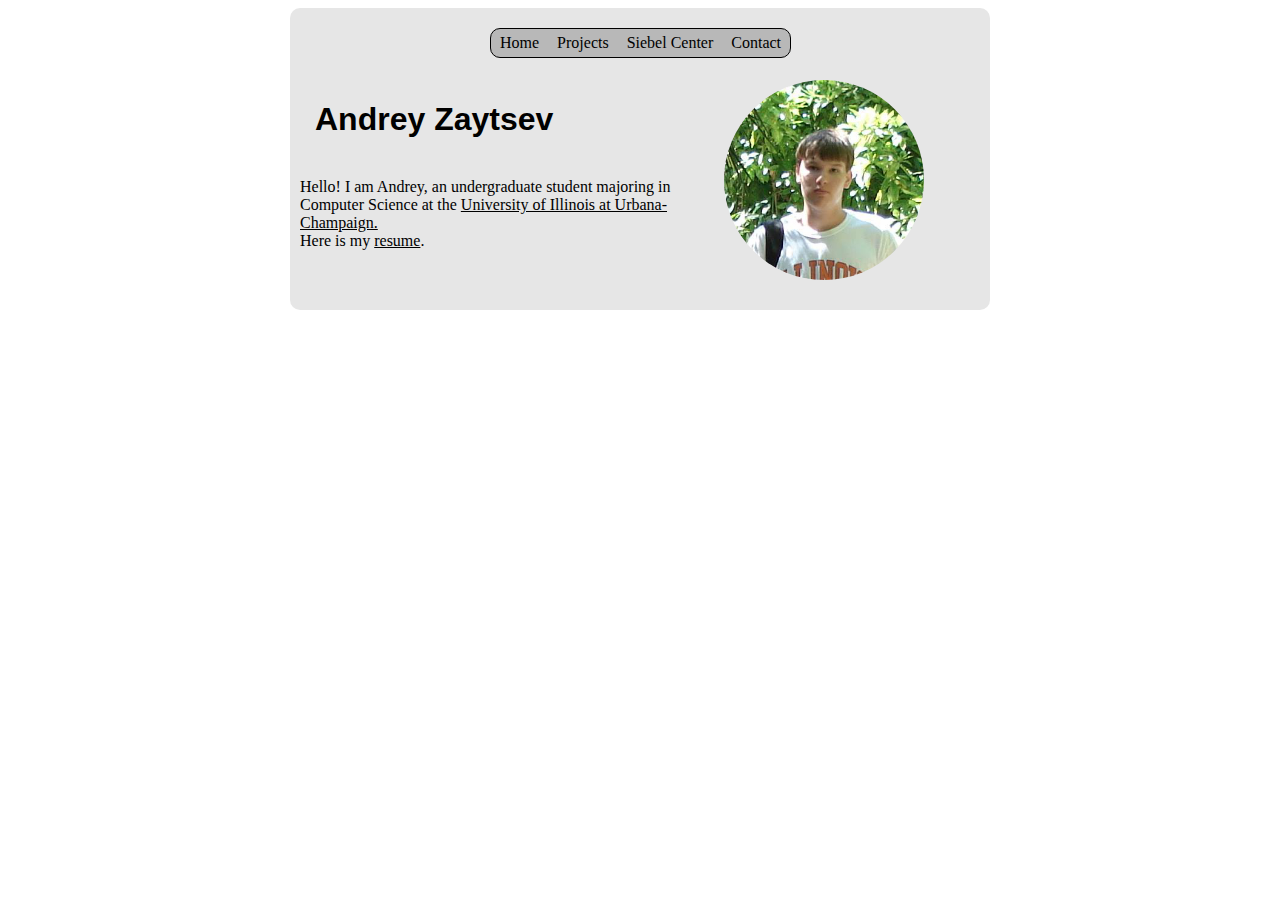
<file: index.html>
<!DOCTYPE html>
<html>

<head>
	<!-- add styling to the assets/css folder-->
	<link rel="stylesheet" type="text/css" href="assets/css/portfolio.css" />
	<title>Andrey Zaytsev</title>
</head>

<body>
	<div class="body-center">
		<!-- navbar -->
		<div class="navbar">
			<a href="index.html">Home</a>
			<a href="projects.html">Projects</a>
			<a href="siebel.html">Siebel Center</a>
			<a href="contact.html">Contact</a>
		</div>
		<!-- end navbar --> 
		<br><br>

		<div class="intro-text">
			<h1 class="headline">Andrey Zaytsev</h1>
			<br>
			Hello! I am Andrey, an undergraduate student majoring in Computer Science at the <a href="http://illinois.edu">University of Illinois at Urbana-Champaign.</a>
			<br>
			Here is my <a href="resume.pdf">resume</a>.
		</div>
		<img id="profile-picture" src="assets/img/andrey.jpg"/>
	</div>
	
	<!-- add javascript code to the assets/js folder-->
	<script type="text/javascript" src="assets/js/portfolio.js"></script>
</body>
</html>
</file>
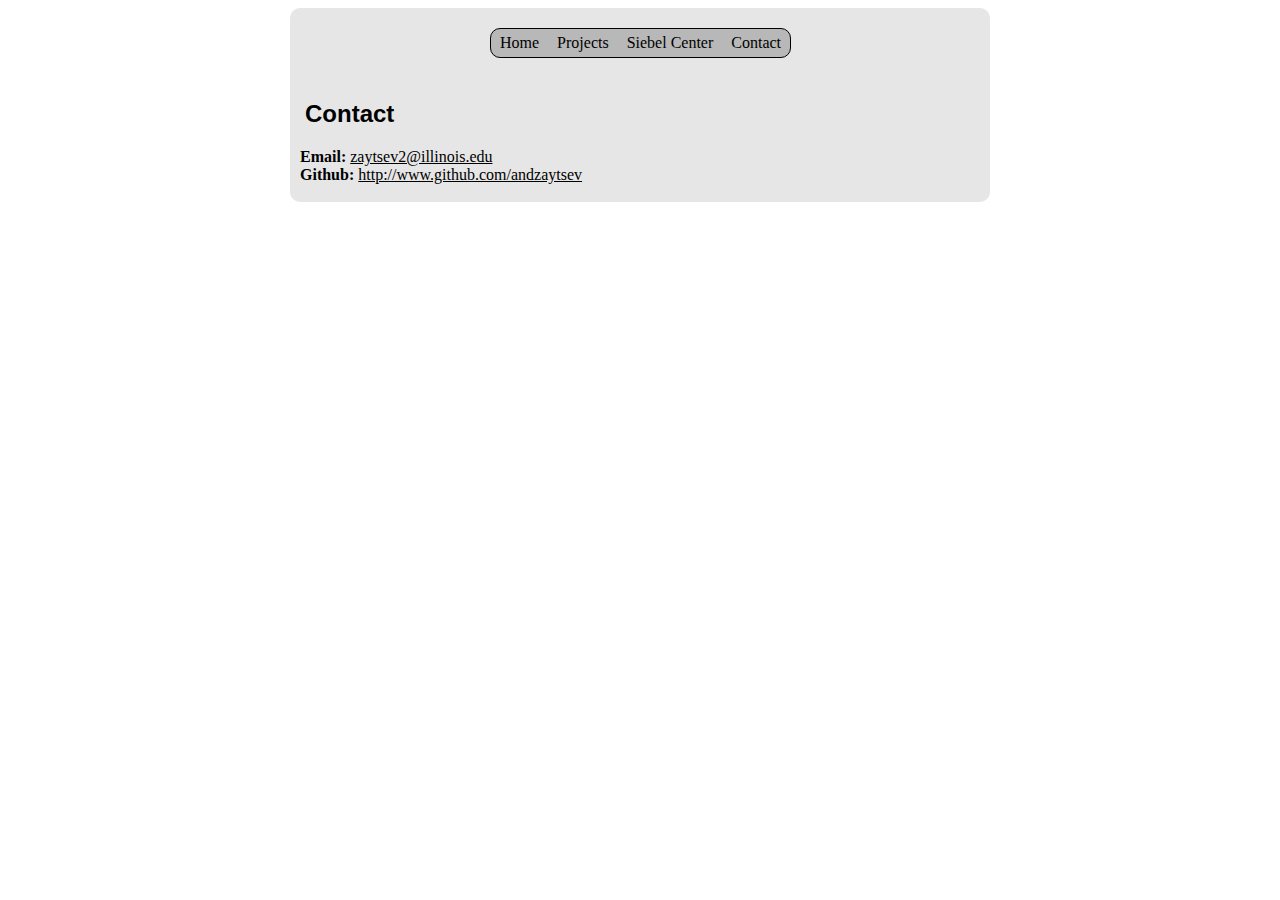
<file: contact.html>
<!DOCTYPE html>
<html>

<head>
	<!-- add styling to the assets/css folder-->
	<link rel="stylesheet" type="text/css" href="assets/css/portfolio.css" />
	<title>Andrey Zaytsev</title>
</head>

<body>
	<div class="body-center">
		<!-- navbar -->
		<div class="navbar">
			<a href="index.html">Home</a>
			<a href="projects.html">Projects</a>
			<a href="siebel.html">Siebel Center</a>
			<a href="contact.html">Contact</a>
		</div>
		<!-- end navbar --> 
		<br><br>
	
	<h2 class="headline">Contact</h2>
	<div class="projects">
		<strong>Email: </strong><a href="mailto:zaytsev2@illinois.edu">zaytsev2@illinois.edu</a><br>
		<strong>Github:</strong> <a href="http://www.github.com/andzaytsev">http://www.github.com/andzaytsev</a>
	</div>
	<br>
	</div>



	<!-- add javascript code to the assets/js folder-->
	<script type="text/javascript" src="assets/js/portfolio.js"></script>
</body>
</html>
</file>
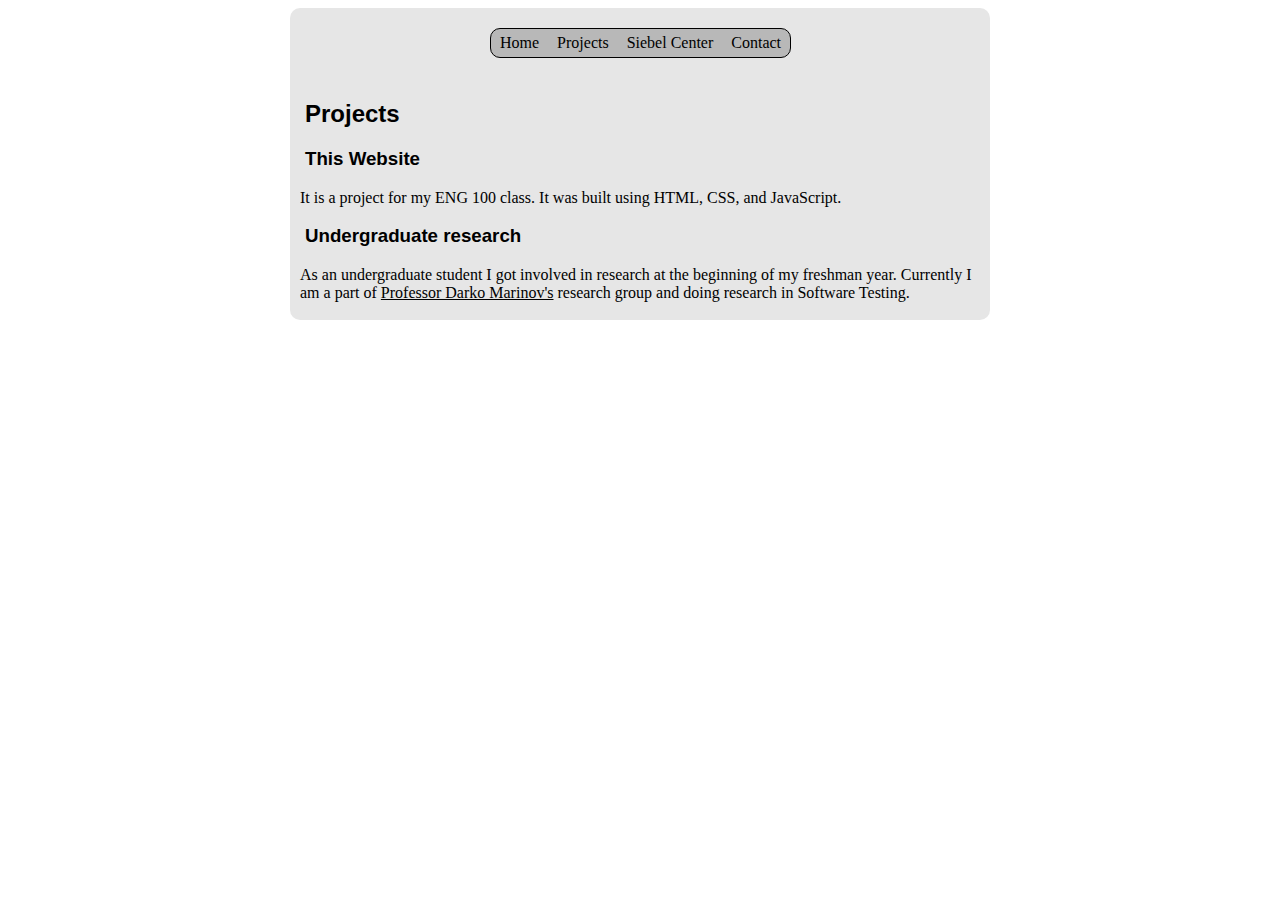
<file: projects.html>
<!DOCTYPE html>
<html>

<head>
	<!-- add styling to the assets/css folder-->
	<link rel="stylesheet" type="text/css" href="assets/css/portfolio.css" />
	<title>Andrey Zaytsev</title>
</head>

<body>
	<div class="body-center">
		<!-- navbar -->
		<div class="navbar">
			<a href="index.html">Home</a>
			<a href="projects.html">Projects</a>
			<a href="siebel.html">Siebel Center</a>
			<a href="contact.html">Contact</a>
		</div>
		<!-- end navbar --> 
		<br><br>

		<h2 class="headline">Projects</h2>
		
		<h3 class="headline">This Website</h3>
		<div class="projects">It is a project for my ENG 100 class. It was built using HTML, CSS, and JavaScript.</div>

		<h3 class="headline">Undergraduate research</h3>
		<div class="projects">As an undergraduate student I got involved in research at the beginning of my freshman year.
			Currently I am a part of <a href="http://mir.cs.illinois.edu">Professor Darko Marinov's</a> research group and doing research in Software Testing.</div>
		<br>
		
	</div>

	<!-- add javascript code to the assets/js folder-->
	<script type="text/javascript" src="assets/js/portfolio.js"></script>
</body>
</html>
</file>
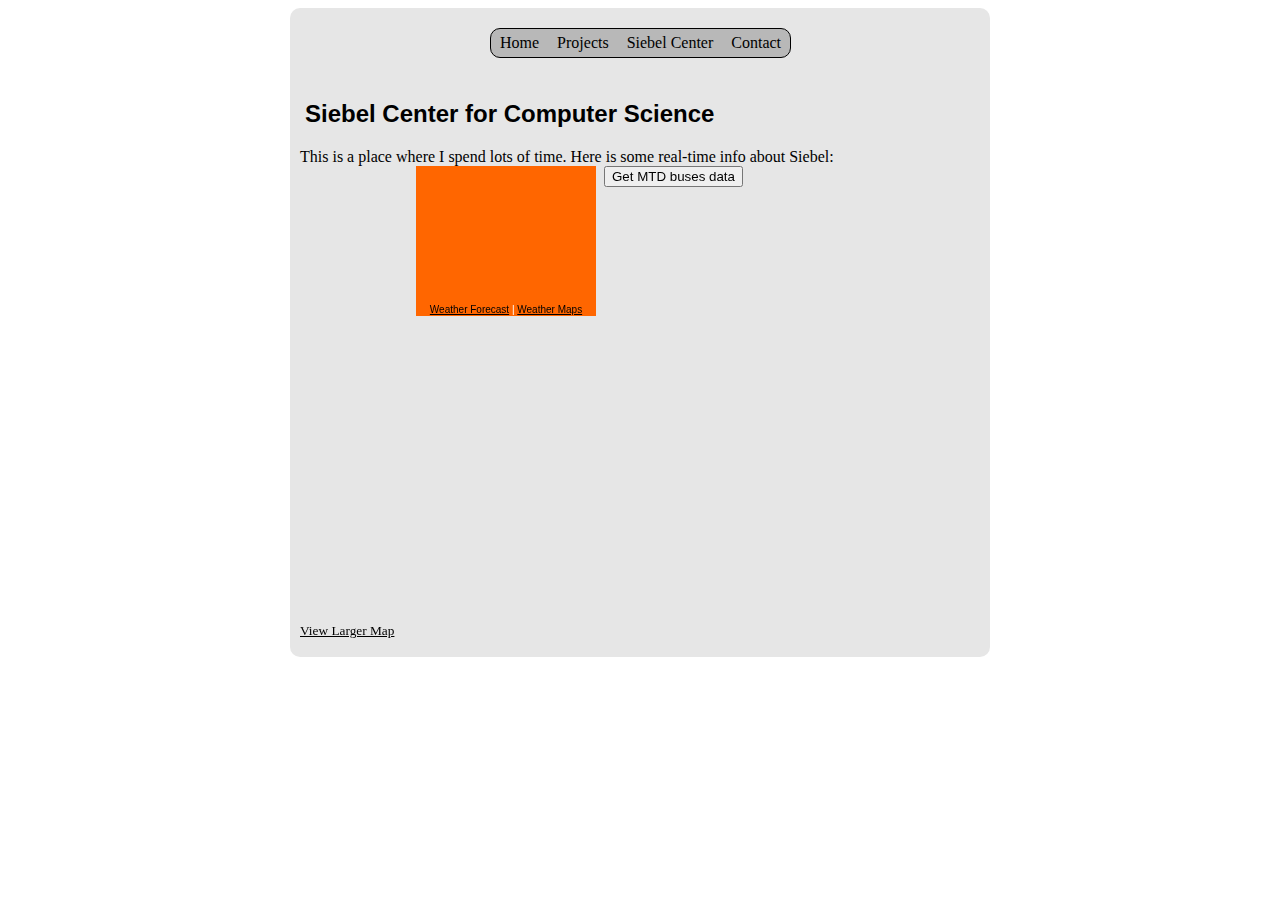
<file: siebel.html>
<!DOCTYPE html>
<html>

<head>
	<!-- add styling to the assets/css folder-->
	<link rel="stylesheet" type="text/css" href="assets/css/portfolio.css" />
	<script src="jquery-1.10.2.min.js"></script>
	<script src="assets/js/portfolio.js"></script>

	<title>Andrey Zaytsev</title>
</head>

<body>
	<div class="body-center">
		<!-- navbar -->
		<div class="navbar">
			<a href="index.html">Home</a>
			<a href="projects.html">Projects</a>
			<a href="siebel.html">Siebel Center</a>
			<a href="contact.html">Contact</a>
		</div>
		<!-- end navbar --> 
		<br><br>
		<h2 class="headline">Siebel Center for Computer Science</h2>
		<div class="projects">
			This is a place where I spend lots of time. Here is some real-time info about Siebel:
			<br>
			<div id = "widgets">
				<iframe src="http://free.timeanddate.com/clock/i3sng0hg/n2435/szw110/szh110/hoc000/hbw0/hfc09f/cf100/hnc07c/hwc000/facfff/fnu2/fdi76/mqcfff/mqs4/mql18/mqw4/mqd60/mhcfff/mhs4/mhl5/mhw4/mhd62/hhcfff/hhs1/hhb10/hmcfff/hms1/hmb10/hscfff/hsw3" frameborder="0" width="112" height="112"></iframe>

				<div id="weather" style='width: 180px; height: 150px; background-image: url( http://vortex.accuweather.com/adcbin/netweather_v2/backgrounds/orange_180x150_bg.jpg ); background-repeat: no-repeat; background-color: #FF6600;' ><div id='NetweatherContainer' style='height: 138px;' ><script src='http://netweather.accuweather.com/adcbin/netweather_v2/netweatherV2ex.asp?partner=netweather&tStyle=whteYell&logo=1&zipcode=61801&lang=eng&size=8&theme=orange&metric=0&target=_self'></script></div><div style='text-align: center; font-family: arial, helvetica, verdana, sans-serif; font-size: 10px; line-height: 12px; color: #FFFFFF;' ><a style='color: #FFFFFF' href='http://www.accuweather.com/us/il/urbana/61801/city-weather-forecast.asp?partner=accuweather' >Weather Forecast</a> | <a style='color: #FFFFFF' href='http://www.accuweather.com/maps-satellite.asp' >Weather Maps</a></div></div>

				<iframe width="300" height="300" frameborder="0" scrolling="no" marginheight="0" marginwidth="0" src="https://www.google.com/maps?sll=40.10268461001587,-88.24146064600762&amp;sspn=7.08377121186333,16.0630826549922&amp;t=m&amp;q=Thomas+M.+Siebel+Center+for+Computer+Science,+201+North+Goodwin+Avenue,+Urbana,+IL&amp;dg=opt&amp;ie=UTF8&amp;hq=Thomas+M.+Siebel+Center+for+Computer+Science,+201+North+Goodwin+Avenue,+Urbana,+IL&amp;cid=5665248866521683504&amp;hnear=&amp;ll=40.114183,-88.224893&amp;spn=0.009846,0.012875&amp;z=15&amp;output=embed"></iframe><br /><small><a href="https://www.google.com/maps?sll=40.10268461001587,-88.24146064600762&amp;sspn=7.08377121186333,16.0630826549922&amp;t=m&amp;q=Thomas+M.+Siebel+Center+for+Computer+Science,+201+North+Goodwin+Avenue,+Urbana,+IL&amp;dg=opt&amp;ie=UTF8&amp;hq=Thomas+M.+Siebel+Center+for+Computer+Science,+201+North+Goodwin+Avenue,+Urbana,+IL&amp;cid=5665248866521683504&amp;hnear=&amp;ll=40.114183,-88.224893&amp;spn=0.009846,0.012875&amp;z=15&amp;source=embed" style="color:#0000FF;text-align:left">View Larger Map</a></small>
			</div>
			<div id="buses">
				<div id="MTD"><input id="getData" type="button" value="Get MTD buses data" onclick="Mtd()"/></div>
				<div id="output"></div>
			</div>
		</div>
		<br>
	</div>



	<!-- add javascript code to the assets/js folder-->
	<script type="text/javascript" src="assets/js/portfolio.js"></script>
</body>
</html>
</file>
<file: assets/css/portfolio.css>
@charset "utf-8";

/*a{color:0x0000FF !important;}
a:hover{color:0xFF3300 !important;}
a:visited{color:0xFFCCCC !important;}*/

a{color:black !important;}
a:hover{color:black !important;}
a:visited{color:black !important;}

.navbar
{
	padding:5px;
	margin-top:20px;
	display:inline-block;
	position: relative;
	margin-left: 200px;
	border: solid 1px black;
	border-radius:10px;
	background-color: #B8B8B8;
	overflow: hidden;
	white-space: nowrap;
}

.navbar a {
	text-decoration: none;
	padding: 10px;
	margin-left: -6px;
}

.navbar a:last-child {
	margin-right: -6px;
}

.navbar a:hover {
	background-color: #F0F0F0;
}

.clearfix
{
	clear:both;
}

.floatright 
{
	margin:5px;
	float:right;
}

.floatleft
{
	float:left;
	clear:both;
}


.body-center
{
	width: 700px;
	margin-left: auto;
	margin-right: auto;
	background-color: #E6E6E6;
	border-radius: 10px;
}

.intro-text {
	width: 400px;
	display: inline-block;
	margin-left: 10px;
	margin-right: 0px;
}

#profile-picture
{
	width:200px;
	margin-left: 20px;
	border-radius: 100%;
	display: inline-block;
	vertical-align: top;
	margin-bottom: 30px;
}

.headline {
	margin-left: 15px;
	font-family: Ubuntu, Myriad, "Liberation Sans", "Nimbus Sans L", "Helvetica Neue", Helvetica, Arial, sans-serif;
}

.projects {
	width: 680px;
	margin-left: 10px;
}

#weather {
	display:inline-block;
}

#MTD {
	display:inline-block;
	vertical-align: top;
}

#output {
	
}

#widgets {
	display: inline-block;
	width: 300px;
}

#buses {
	display: inline-block;
	width: 300px;
	vertical-align: top;
}

#ttable td{
	border: 1px black solid;
}
</file>
